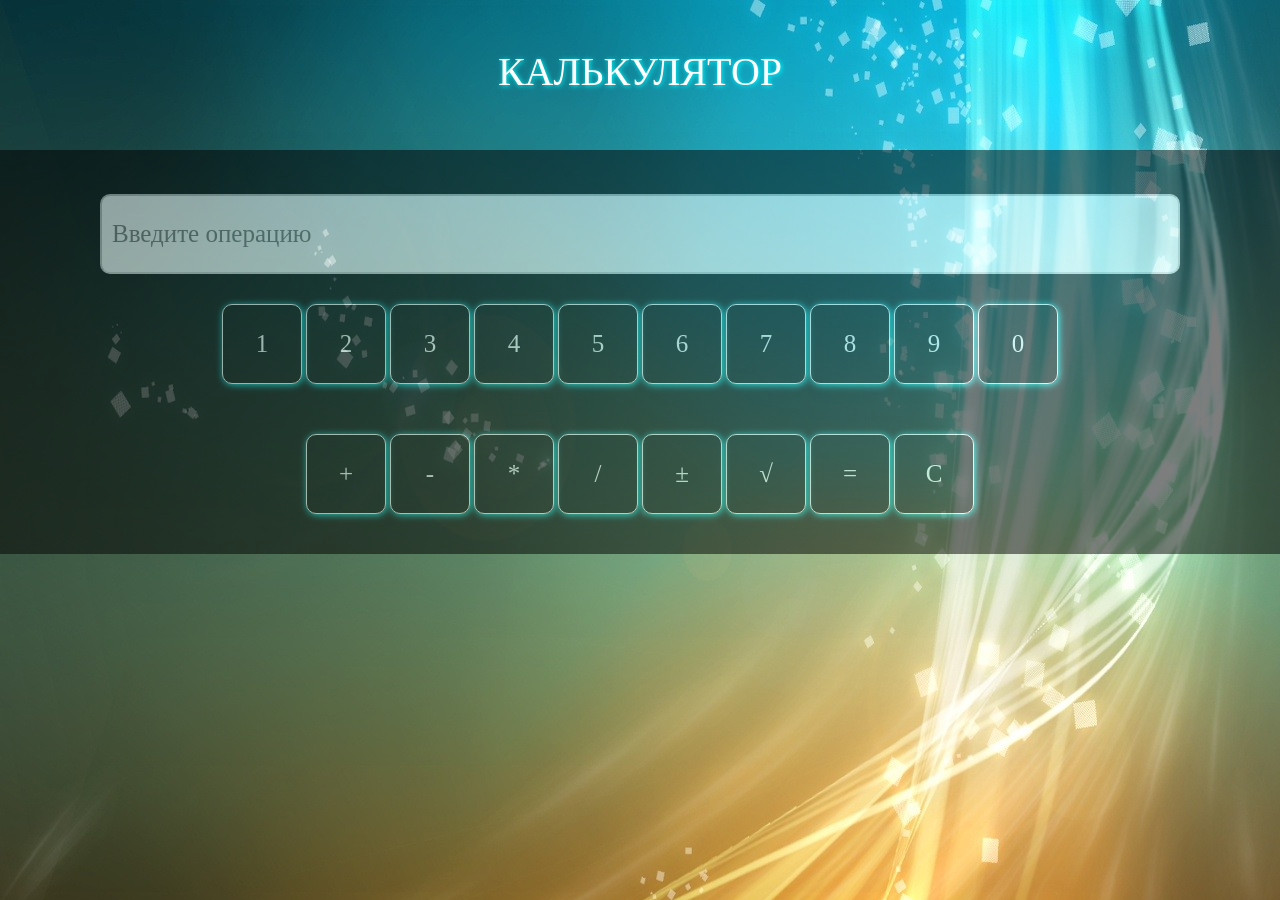
<file: calculator(html,css,js)/index.html>
<!DOCTYPE html>
<html>
<head>
	<meta charset="UTF-8">
	<meta name="viewport" content="width=device-width, inital-scale=1.0" />
	<title>Калькулятор</title>
	
	<link rel="stylesheet" href="css/font-awesome.min.css">
	<link rel="stylesheet" href="css/bootstrap.css" />
	<link rel="stylesheet" href="css/style.css">
	
	<script src="JS/jquery-1.10.2.min.js"></script>
	<script src="JS/bootstrap.js"></script>
</head>
<body>
	
	<div class="wrapper">
		<header><h1>КАЛЬКУЛЯТОР</h1></header>
		<div class="content">
			<div class="container">

				<form action="">
					<div class="col-xl-12 col-lg-12 col-md-12 col-sm-12 col-xs-12 form-text">
						<input type="text" disabled value="" name="summ" placeholder="Введите операцию"/>
					</div>
					<div class="row button-box">
						<button type="button" class="num" name="1">1</button>
						<button type="button" class="num" name="2">2</button>
						<button type="button" class="num" name="3">3</button>
						<button type="button" class="num" name="4">4</button>
						<button type="button" class="num" name="5">5</button>
						<button type="button" class="num" name="6">6</button>
						<button type="button" class="num" name="7">7</button>
						<button type="button" class="num" name="8">8</button>
						<button type="button" class="num" name="9">9</button>
						<button type="button" class="num" name="0">0</button>
					</div>
					<div class="row operation-box">
						<button type="button" name="+">+</button>
						<button type="button" name="-">-</button>
						<button type="button" name="*">*</button>
						<button type="button" name="/">/</button>
						<button type="button" name="sign">&#177;</button>
						<button type="button" name="sq">&#8730;</button>
						<button type="button" name="equal">=</button>
						<button type="button" name="c">C</button>
					</div>
					
				</form>
				
			</div>
			
		</div>
		
	</div>
	
	<script>
		window.onload = function()
		{
	//-------------------------------------------------------------------------Цифры	
			var summ = document.querySelector('input[name="summ"]'),
				one = document.querySelector('button[name="1"]'),
				two = document.querySelector('button[name="2"]'),
				three = document.querySelector('button[name="3"]'),
				four = document.querySelector('button[name="4"]'),
				five = document.querySelector('button[name="5"]'),
				six = document.querySelector('button[name="6"]'),
				seven = document.querySelector('button[name="7"]'),
				euth = document.querySelector('button[name="8"]'),
				nine = document.querySelector('button[name="9"]'),
				ten = document.querySelector('button[name="0"]'),
	//==================================================================================
	//-------------------------------------------------------------------------Операторы		
				plus = document.querySelector('button[name="+"]'),
				sub = document.querySelector('button[name="-"]'),
				multiply = document.querySelector('button[name="*"]'),
				divided = document.querySelector('button[name="/"]'),
				equal = document.querySelector('button[name="equal"]'),
				sign = document.querySelector('button[name="sign"]'),
				square_root = document.querySelector('button[name="sq"]'),
				clear = document.querySelector('button[name="c"]');
	//================================================================================================
	//-------------------------------------------------------------------------Клики по кнопкам (цифры)
			one.onclick = function()
				{
					var name = this.name;
					summ.value += name;
				
				console.log(summ.value);
				}
			
			two.onclick = function()
				{
					var name = this.name;
					summ.value += name;

					console.log(summ.value);
				}
			
			three.onclick = function()
				{
					var name = this.name;
					summ.value += name;

					console.log(summ.value);
				}
			
			four.onclick = function()
				{
					var name = this.name;
					summ.value += name;

					console.log(summ.value);
				}
			
			five.onclick = function()
				{
					var name = this.name;
					summ.value += name;

					console.log(summ.value);
				}
			
			six.onclick = function()
				{
					var name = this.name;
					summ.value += name;

					console.log(summ.value);
				}
			
			seven.onclick = function()
				{
					var name = this.name;
					summ.value += name;

					console.log(summ.value);
				}
			
			euth.onclick = function()
				{
					var name = this.name;
					summ.value += name;

					console.log(summ.value);
				}
			
			nine.onclick = function()
				{
					var name = this.name;
					summ.value += name;

					console.log(summ.value);
				}
			
			ten.onclick = function()
				{
					var name = this.name;
					summ.value += name;

					console.log(summ.value);
				}
	//===================================================================================================
	//-------------------------------------------------------------------------Клики по кнопкам (операции)
			
			plus.onclick = function()
				{
					var name = this.name;
					summ.value += name;

					console.log(summ.value);
				}
			
			sub.onclick = function()
				{
					var name = this.name;
					summ.value += name;

					console.log(summ.value);
				}
			
			multiply.onclick = function()
				{
					var name = this.name;
					summ.value += name;

					console.log(summ.value);
				}
			
			divided.onclick = function()
				{
					var name = this.name;
					summ.value += name;

					console.log(summ.value);
				}
	//===================================================================================================
	//-------------------------------------------------------------------------Выполнить выражение (равно)
			equal.onclick = function()
				{
					var eq = eval(summ.value);
						if(eq == "" || eq == undefined)
							{
								summ.placeholder = "Некорректные данные";
							}
						else
							{
								summ.value = eq;
								console.log(summ.value);
							}								
				}
	//======================================================================================
	//-------------------------------------------------------------------------Очистить поле
			clear.onclick = function()
				{
					summ.value = "";
				}
	//====================================================================================
	//-------------------------------------------------------------------------Смена знака			
			sign.onclick = function()
				{
					var eq = eval(summ.value);
						if(eq == "" || eq == undefined || !Number(eq))
							{
								summ.placeholder = "Некорректные данные";
							}
						else
							{
								eq = eq - (eq * 2);
								summ.value = eq;
							}
				}
	//==========================================================================================
	//-------------------------------------------------------------------------Квадратный корень		
			square_root.onclick = function()
				{
					var eq = eval(summ.value);
						if(eq == "" || eq == undefined || !Number(eq))
							{
								summ.placeholder = "Некорректные данные";
							}
						else
							{
								summ.value = Math.sqrt(eq);
							}
				}
			
		}
	</script>
</body>
</html>
</file>
<file: calculator(html,css,js)/css/style.css>
html, body
{
	margin: 0;
	min-height: 100%;
	background: url(../images/oboi.jpg);
	background-size: cover;
	font-family: consolas;
}

header
{
	padding-top: 50px;
	min-height: 150px;
	background: transparent;
	text-align: center;
}

	header h1
	{
		color: white;
		text-shadow: 1px 1px 5px aqua;
	}

.content
{
	width: 100%;
	height: 100%;
	background: black;
	opacity: 0.50;
	
}

	.form-text
	{
		text-align: center;
	}

		.form-text input[type="text"]
		{
			min-height: 80px;
			height: 100%;
			border-radius: 10px;
			-webkit-border-radius: 10px;
			-o-border-radius: 10px;
			-moz-border-radius: 10px;
			outline: 0;
			margin-top: 40px;
			margin-bottom: 20px;
			width: 100%;
			background: white;
			font-size: 25px;
			padding: 5px 10px 5px 10px;
		}

			.form-text input[type="text"]:focus
			{
				background: white;
			}

	.button-box
	{
		text-align: center;
		margin-bottom: 40px;
	}

		.button-box button, .operation-box button
		{
			min-height: 80px;
			min-width: 80px;
			height: 100%;
			margin-top: 10px;
			-webkit-border-radius: 10px;
			-o-border-radius: 10px;
			-moz-border-radius: 10px;
			outline: 0;
			background: transparent;
			border: 1px solid white;
			transition: 0.5s;
			-webkit-transition: 0.5s;
			-o-transition: 0.5s;
			-moz-transition: 0.5s;
			color: white;
			font-size: 25px;
			box-shadow: 1px 1px 7px aqua;
		}

		.button-box button:hover, .operation-box button:hover
			{
				background: white;
				color: black;
			}

	.operation-box
	{
		text-align: center;
		margin-bottom: 40px;
	}
</file>
